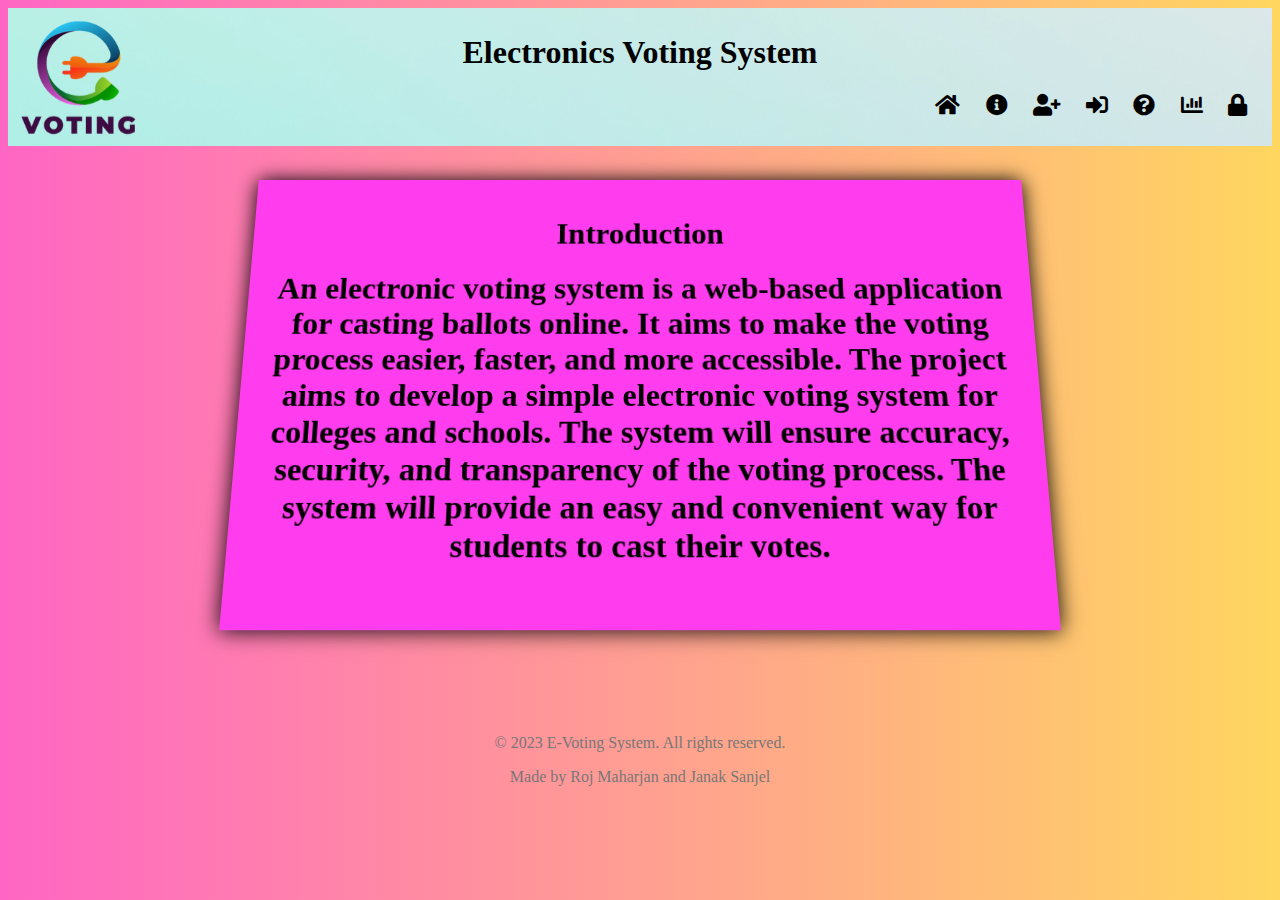
<file: index.html>
<!DOCTYPE html>
<html>
<head>
	<link rel="stylesheet" href="css/style.css">
	<title>Electronics Voting System</title>
	<link rel="stylesheet" href="https://cdnjs.cloudflare.com/ajax/libs/font-awesome/5.15.3/css/all.min.css">
	
	
	<link rel="shortcut icon" href="./Asset/logo.png" type="image/x-icon">
	<style>







		header {
			background-color: #5eff00;
			color: #000000;
			padding: 5px;
			text-align: center;
			padding: 5px;
			font-family: cursive;
			background-image: url("./Asset/home.png");
			box-shadow: 10 0 800px rgba(255, 0, 0, 0.2);
		}

		nav ul {
			list-style: none;
			margin: 0;
			padding: 0;
		}

		nav li {
			display: inline-block;
			margin-right: 20px;
		}

		nav a {
			color: #000000;
			text-decoration: none;
			transition: color 0.3s ease-in-out;
		}

		

		main {
			max-width: 800px;
			margin: 0 auto;
			padding: 20px;
		}

		section {
			margin-bottom: 40px;
		}

		section h2 {
			font-size: 24px;
			margin-bottom: 10px;
		}

		.footer {
			text-align: center;
			margin-top: 20px;
			color: #797777;
		}

		.AA {
			text-align: right;
		}
		.nav-text {
  display: none; 
}

nav a:hover .nav-text {
  display: inline; 
}


.container {
        background-color: #ff3def;
        padding: 20px;
        text-align: center;
        box-shadow: 0 0 20px rgb(0, 0, 0);
        transform: perspective(800px) rotateX(10deg);
    }

    .container p {
        font-weight: bold;
        margin: 0;
    }

.intro-heading {
	text-align: center;
	margin-top: 0;
}

.intro-text {
	margin-top: 20px;
	font-weight: bold;
}


body{
	background-color: rgb(0, 238, 255); 
	background-image: url("./Asset/indexbac.png");
}

.footer1 {
			text-align: left;
			margin-top: 20px;
			color: #000000;
		}

	</style>
</head>
<body>
	<header>
		<h1>Electronics Voting System</h1>
		
		<h3 class="AA">
		  <nav>
			<ul>
			  <h3>
				<li><a href="#home"><i class="fas fa-home"></i><span class="nav-text"> Home</span></a></li>
				<li><a href="#about"><i class="fas fa-info-circle"></i><span class="nav-text"> About Us</span></a></li>
				<li><a href="register.html"><i class="fas fa-user-plus"></i><span class="nav-text"> Registration</span></a></li>
				<li><a href="login.html"><i class="fas fa-sign-in-alt"></i><span class="nav-text"> Login</span></a></li>
				<li><a href="contact.html"><i class="fas fa-question-circle"></i><span class="nav-text"> Contact Us</span></a></li>
				<li><a href="./Php/results.php"><i class="fas fa-chart-bar"></i><span class="nav-text"> Results</span></a></li>
				<li><a href="admin.html"><i class="fas fa-lock"></i><span class="nav-text"> Admin Login</span></a></li>
			  </h3>
			</ul>
		  </nav>
		</h3>
	  </header>
	  
	

	  <main>
	
		

		<div class="container">
		<div class="box">
			<section id="about">
			  <h1>Introduction</h1>
			  <h1>An electronic voting system is a web-based application for casting ballots online.
				It aims to make the voting process easier, faster, and more accessible.
				The project aims to develop a simple electronic voting system for colleges and schools.
				The system will ensure accuracy, security, and transparency of the voting process.
				The system will provide an easy and convenient way for students to cast their votes.
			  </h1>
			</section>
		  </div>
		  

		  
		
	</main>

	
<br><br><br><br>
<!-- <footer class="footer1">
	<p> Made By Janak Sanjel</p>
	
</footer>  -->
 <footer class="footer">
		<p>&copy; 2023 E-Voting System. All rights reserved.</p>
	         <p> Made by Roj Maharjan and Janak Sanjel</p>
	</footer> 
</body>
</html>
</file>
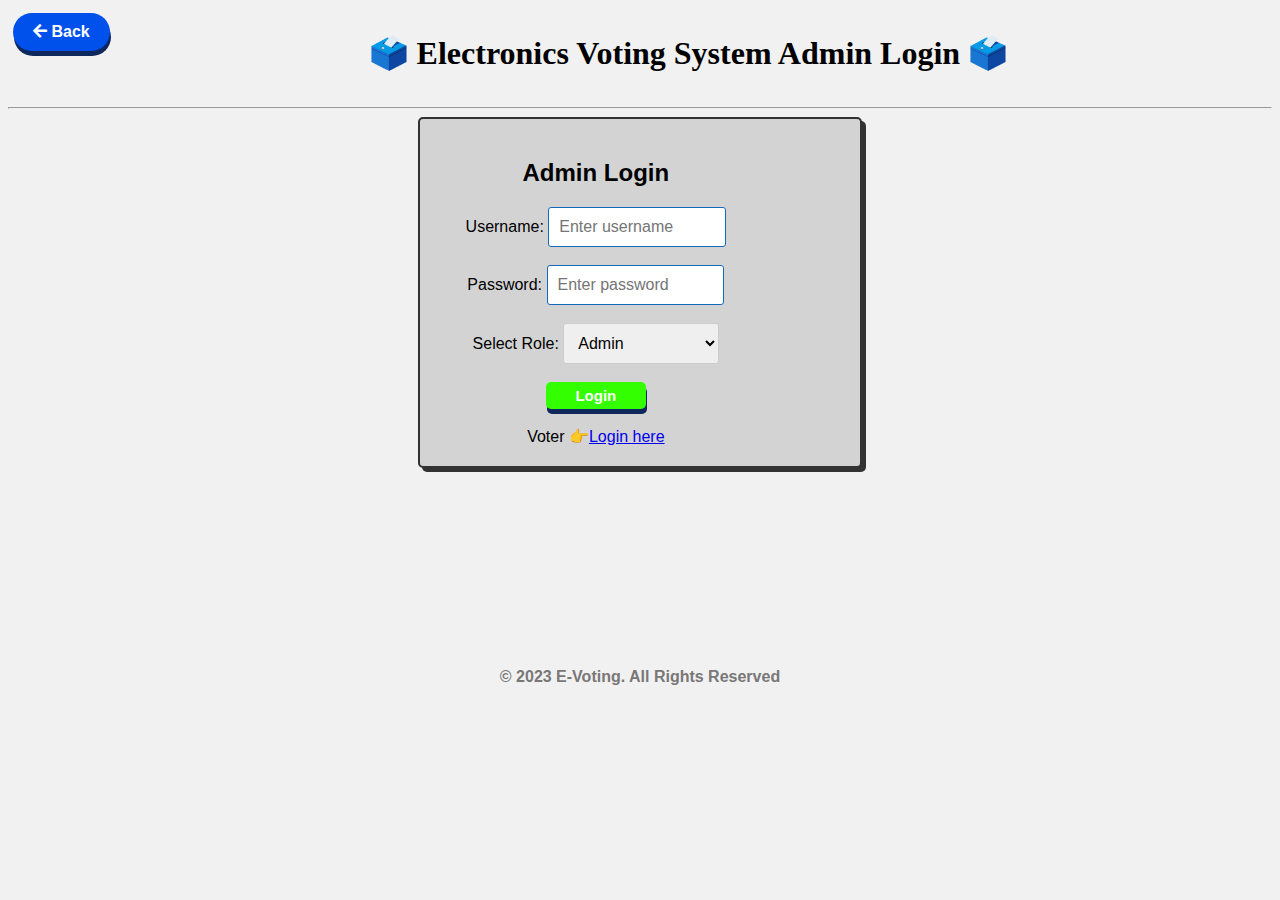
<file: admin.html>
<!DOCTYPE html>
<html lang="en">
<head>
    <meta charset="UTF-8">
    <meta http-equiv="X-UA-Compatible" content="IE=edge">
    <meta name="viewport" content="width=device-width, initial-scale=1.0">
    <title>Electronics Voting System Admin Login</title>
    <link rel="stylesheet" href="css/style.css">
    <link rel="stylesheet" href="https://cdnjs.cloudflare.com/ajax/libs/font-awesome/5.15.3/css/all.min.css">

    <link rel="shortcut icon" href="./Asset/logo.png" type="image/x-icon">
</head>
<style>
   
   .backbtn {
    background-color: #0050ec;
    color: white;
    font-size: 16px;
    font-weight: bold;
    padding: 10px 20px;
    border-radius: 2em;
    border-width: 0;
    box-shadow: 1px 5px 0 0 #0e285d;
    cursor: pointer;
    transition: 0.1s ease;
    float: left;

  }

  .backbtn:hover {
    transform: translateY(-4px);
    box-shadow: 1px 9px 0 0 #0e285d;
  }

  .backbtn:active {
    transform: translateY(4px);
    box-shadow: 0px 0px 0 0 #0e285d;
  }

    .loginbutton:hover {
        transform: scale(1.06);
    }

    button {
        background-color: #0050ec;
        color: white;
        font-size: 16px;
        font-weight: bold;
        padding: 15px 20px;
        border-radius: 2em;
        cursor: pointer;
        transition: 0.1s ease;
        border-width: 0;
        box-shadow: 1px 5px 0 0 #0e285d;
    }

    button:hover {
        transform: translateY(-4px);
        box-shadow: 1px 9px 0 0 #0e285d;
    }

    button:active {
        transform: translateY(4px);
        box-shadow: 0px 0px 0 0 #0e285d;
    }

    .bodysection {
        max-width: 400px;
        margin: 0 auto;
        padding: 20px;
        background-color: #32f1ff;
        border-radius: 5px;
        box-shadow: 0 0 10px rgba(0, 0, 0, 0.2);
        text-align: center;
        --input-focus: #2d8cf0;
        --font-color: #323232;
        --font-color-sub: #666;
        --bg-color: #fff;
        --main-color: #323232;
        padding: 20px;
        background: lightgrey;
        display: flex;
        flex-direction: column;
        align-items: flex-start;
        justify-content: center;
        gap: 20px;
        border-radius: 5px;
        border: 2px solid var(--main-color);
        box-shadow: 4px 4px var(--main-color);
    }

    body {
        font-family: Arial, sans-serif;
        background-color: #f1f1f1;
    }

    .footer {
        text-align: center;
        margin-top: 20px;
        color: #797777;
    }

    input[type="text"],
    input[type="password"],
    select {
        width: 50%;
        padding: 10px;
        border: 1px solid #136abb;
        border-radius: 3px;
        font-size: 16px;
    }

    .dropbox{
        padding: 10px;
        width: 50%;
        padding: 10px;
        border: 1px solid #ccc;
        border-radius: 3px;
        font-size: 16px;
    }
</style>

<body>
    <div  class="Headersection">
        <a href="index.html"><button class="backbtn" type="button" ><i class="fas fa-arrow-left"></i> Back</button></a>
        <h1>🗳️ Electronics Voting System Admin Login 🗳️</h1>
    </div>
    <hr>

    <div class="bodysection">
        <form action="./Admin/admin_login.php" method="post">
        <center><h2>Admin Login</h2></center>
            <label>Username:</label>
            <input type="text" name="username" placeholder="Enter username"  required><br><br>
            <label>Password:</label>
            <input type="password" name="password" placeholder="Enter password"   required><br><br>
            <label>Select Role:</label>
            <select class="dropbox" name="role">
                <option value="3">Admin</option>
                
            </select><br><br>
            <center>
                <button class="loginbutton" type="submit">Login</button><br><br>
            </center>
            Voter 👉<a href="login.html">Login here</a>
        </form>
    </div>

    <br><br><br><br><br><br><br><br><br><br>
    <div>
        <h4 class="footer">© 2023 E-Voting. All Rights Reserved</h4>
    </div>
</body>
</html>
</file>
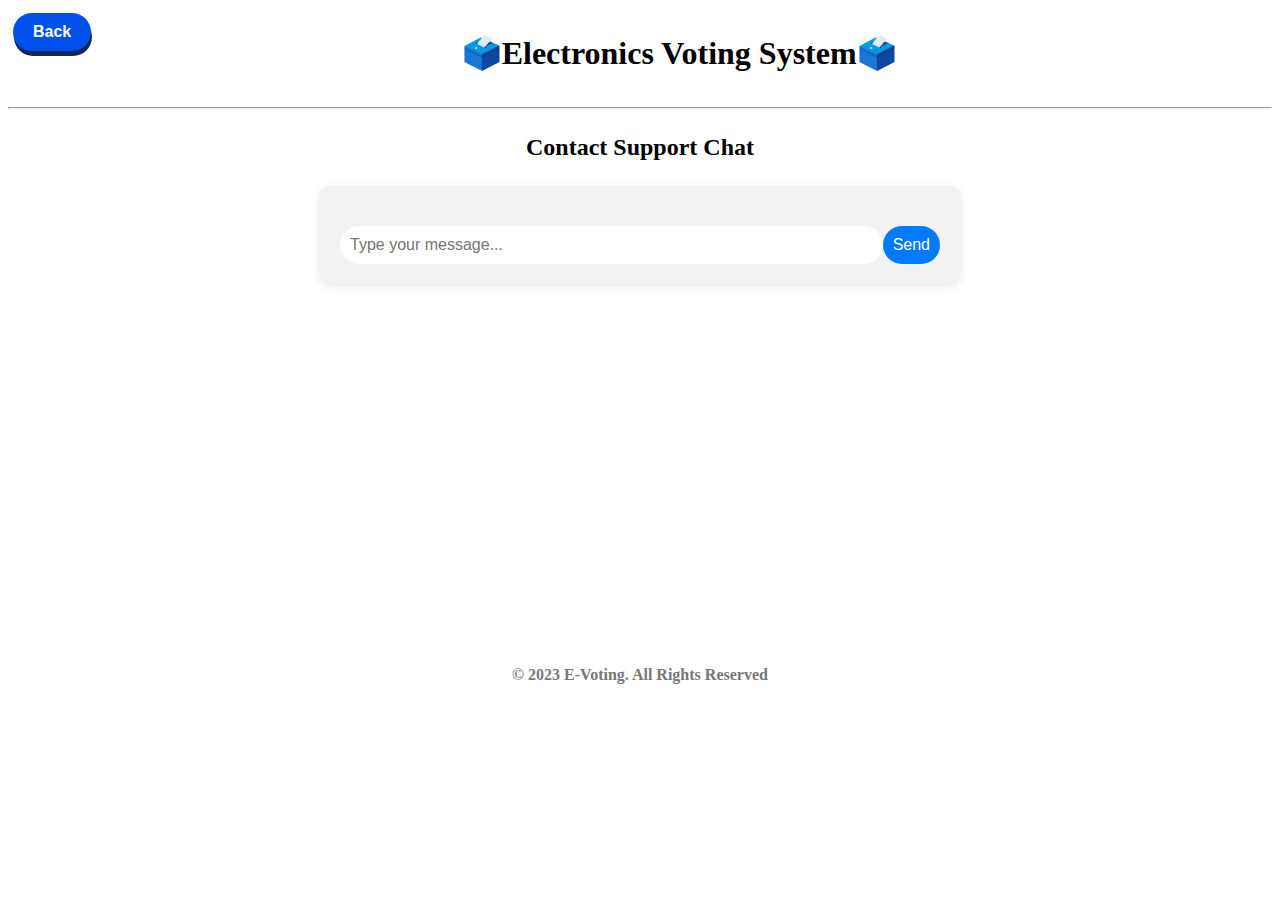
<file: contact.html>
<!DOCTYPE html>
<html lang="en">
<head>
    <meta charset="UTF-8">
    <meta name="viewport" content="width=device-width, initial-scale=1.0">
    <link rel="shortcut icon" href="./Asset/logo.png" type="image/x-icon">
    <title>Contact Support Chat</title>
    <style>
        /* Styles for the chat container */
        .chat-container {
            max-width: 600px;
            margin: 20px auto;
            background-color: #f2f2f2;
            border-radius: 10px;
            box-shadow: 0 2px 8px rgba(0, 0, 0, 0.1);
            padding: 20px;
            font-family: Arial, sans-serif;
        }

        /* Styles for the chat messages */
        .chat-message {
            padding: 10px;
            border-radius: 10px;
            margin: 10px;
            max-width: 70%;
        }

        .system-message {
            background-color: #e5e5ea;
            color: #333;
            float: left;
        }

        .user-message {
            background-color: #007bff;
            color: white;
            float: right;
        }

        /* Styles for the input and button */
        .input-container {
            display: flex;
            margin-top: 20px;
        }

        .chat-input {
            flex: 1;
            padding: 10px;
            border: none;
            border-radius: 25px;
            font-size: 16px;
        }

        .send-button {
            padding: 10px;
            background-color: #007bff;
            color: white;
            border: none;
            border-radius: 25px;
            cursor: pointer;
            font-size: 16px;
        }

        /* Clearfix for floats */
        .clearfix::after {
            content: "";
            clear: both;
            display: table;
        }

        /* Styles for the form */
        
        .hidden {
            display: none;
        }
        .backbtn {
    background-color: #0050ec;
    color: white;
    font-size: 16px;
    font-weight: bold;
    padding: 10px 20px;
    border-radius: 2em;
    border-width: 0;
    box-shadow: 1px 5px 0 0 #0e285d;
    cursor: pointer;
    transition: 0.1s ease;
    float: left;

  }

  .backbtn:hover {
    transform: translateY(-4px);
    box-shadow: 1px 9px 0 0 #0e285d;
  }

  .backbtn:active {
    transform: translateY(4px);
    box-shadow: 0px 0px 0 0 #0e285d;
  }
      
  .Headersection{
padding: 5px;
font-family: cursive;
text-align: center;
}

.footer {
            text-align: center;
            margin-top: 20px;
            color: #797777;
        }





    </style>
</head>
<body>
    <div class="Headersection" >
        <a href="index.html"><button class="backbtn" type="button"><i class="fas fa-arrow-left"></i> Back</button></a>
  
         <h1>🗳️Electronics Voting System🗳️</h1>
         
          
          
  
      </div><hr>
      <h2 class="Headersection">Contact Support Chat</h2>
    <div class="chat-container">
        <div id="chat-log"></div>
        <div class="clearfix"></div>
        <div id="form-container" class="hidden">
            <h3>Provide Additional Information</h3>
            <form id="user-form" onsubmit="submitForm(); return false;">
                <label for="name">Full Name:</label><br>
                <input type="text"  id="name" name="fname" required><br>
                <label for="email" >Email:</label><br>
                <input type="email" id="email" name="email" required><br>
                <label for="message">Message:</label><br>
                <textarea id="message" rows="4" name="mesg" required></textarea>
                <button type="submit" class="send-button">Submit</button>
            </form>
        </div>
        <div class="input-container">
            <input type="text" id="chat-input" class="chat-input" placeholder="Type your message...">
            <button id="send-button" class="send-button" onclick="sendMessage()">Send</button>
        </div>
    </div>

    <script>
        // Counter for user messages
        let userMessageCount = 0;

        function sendMessage() {
            // Get user input
            const userInput = document.getElementById('chat-input').value.trim();
            
            if (userInput === "") {
                return;
            }

            // Create a new chat bubble for the user's message
            const userBubble = document.createElement('div');
            userBubble.className = 'chat-message user-message';
            userBubble.textContent = 'You: ' + userInput;

            // Add the user's message to the chat log
            const chatLog = document.getElementById('chat-log');
            chatLog.appendChild(userBubble);

            // Increment the user message count
            userMessageCount++;

            // Call a function to get the AI's response
            const aiResponse = getAiResponse(userInput);

            // Create a new chat bubble for AI response
            const aiBubble = document.createElement('div');
            aiBubble.className = 'chat-message system-message';
            aiBubble.textContent = 'Team: ' + aiResponse;

            // Add the AI's response to the chat log
            chatLog.appendChild(aiBubble);

            // If the user has sent two messages, show the form
            if (userMessageCount >= 2) {
                document.getElementById('form-container').classList.remove('hidden');
            }

            // Clear the user input field
            document.getElementById('chat-input').value = '';
        }

        function getAiResponse(userInput) {
            // Here you can implement the AI logic to generate a response based on the user's input
            // For this basic example, we'll return a predefined response
            return "Thank you for your message. Our support team will get back to you soon.";
        }

        function submitForm() {
            // Get the user's form input
            const name = document.getElementById('name').value.trim();
            const email = document.getElementById('email').value.trim();
            const message = document.getElementById('message').value.trim();

            // You can now handle the form data as needed, e.g., submit it to a server
            // For this basic example, we'll just display a thank you message
            const formContainer = document.getElementById('form-container');
            formContainer.innerHTML = "<p>Thank you for submitting the form. Our support team will review your message.</p>";
        }
    </script>
<br><br><br><br><br><br><br><br><br><br><br><br><br><br><br><br><br><br><br>
<div>
    <h4 class="footer">© 2023 E-Voting. All Rights Reserved</h4>
</div>
</body>
</html>
</file>
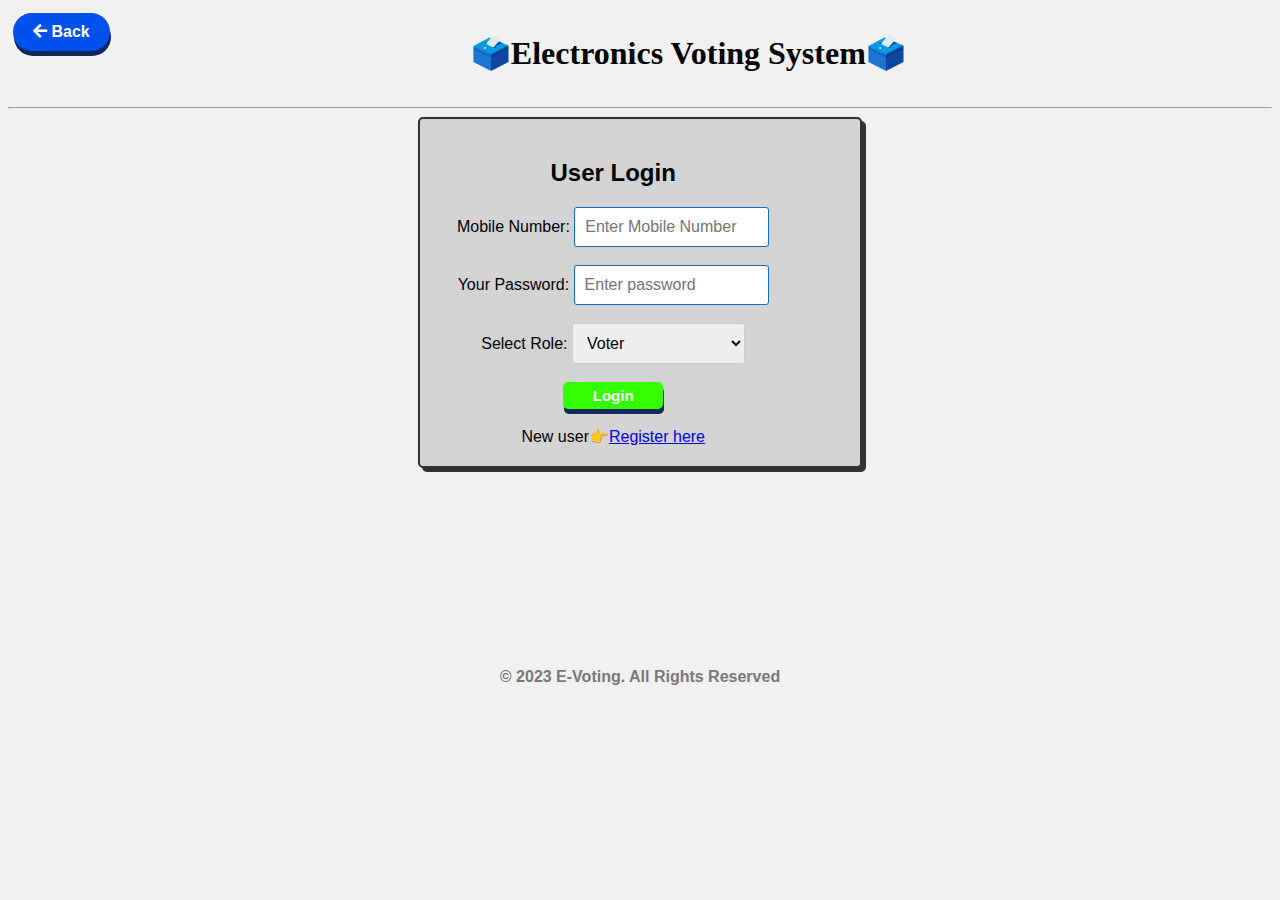
<file: login.html>
<!DOCTYPE html>
<html lang="en">
<head>
    <meta charset="UTF-8">
    <meta http-equiv="X-UA-Compatible" content="IE=edge">
    <meta name="viewport" content="width=device-width, initial-scale=1.0">
    <title>Electronics Voting System Login</title>
    <link rel="stylesheet" href="css/style.css">
    <link rel="stylesheet" href="https://cdnjs.cloudflare.com/ajax/libs/font-awesome/5.15.3/css/all.min.css">
    <link rel="shortcut icon" href="./Asset/logo.png" type="image/x-icon">
    
</head >
<style>
 
  button {
  background-color: #0050ec;
  color: white;
  font-size: 16px;
  font-weight: bold;
  padding: 15px 20px;
  border-radius: 2em;
  cursor: pointer;
  transition: 0.1s ease;
  border-width: 0;
  box-shadow: 1px 5px 0 0 #0e285d;
  
}

button:hover {
  transform: translateY(-4px);
  box-shadow: 1px 9px 0 0 #0e285d;
}

button:active {
  transform: translateY(4px);
  box-shadow: 0px 0px 0 0 #0e285d;
}
.bodysection{
 max-width: 400px;
 margin: 0 auto;
padding: 20px;
 background-color: #32f1ff;
 border-radius: 5px;
 box-shadow: 0 0 10px rgba(0, 0, 0, 0.2);
text-align: center;
--input-focus: #2d8cf0;
  --font-color: #323232;
  --font-color-sub: #666;
  --bg-color: #fff;
  --main-color: #323232;
  padding: 20px;
  background: lightgrey;
  display: flex;
  flex-direction: column;
  align-items: flex-start;
  justify-content: center;
  gap: 20px;
  border-radius: 5px;
  border: 2px solid var(--main-color);
  box-shadow: 4px 4px var(--main-color);


}





body {
            font-family: Arial, sans-serif;
            background-color: #f1f1f1;
        }
        .footer {
            text-align: center;
            margin-top: 20px;
            color: #797777;
        }

        input[type="number"],
        input[type="password"],
        select {
            width: 50%;
            padding: 10px;
            border: 1px solid #136abb;
            border-radius: 3px;
            font-size: 16px;
        }
        .dropbox{
    padding: 10px;
    width: 50%;
            padding: 10px;
            border: 1px solid #ccc;
            border-radius: 3px;
            font-size: 16px;
        }
    
        .backbtn {
    background-color: #0050ec;
    color: white;
    font-size: 16px;
    font-weight: bold;
    padding: 10px 20px;
    border-radius: 2em;
    border-width: 0;
    box-shadow: 1px 5px 0 0 #0e285d;
    cursor: pointer;
    transition: 0.1s ease;
    float: left;

  }

  .backbtn:hover {
    transform: translateY(-4px);
    box-shadow: 1px 9px 0 0 #0e285d;
  }

  .backbtn:active {
    transform: translateY(4px);
    box-shadow: 0px 0px 0 0 #0e285d;
  }

  .popup-box {
    position: absolute;
    display: none;
    padding: 30px;
    background-color: #c2bfbf;
    border: 1px solid #000000;
    box-shadow: 0 2px 4px rgba(0, 0, 0, 0.2);
    text-align: center;
    font-size: 18px;
    top: 50px; /* Adjust this value as needed to position the popup below the header */
    left: 30%; /* Center the popup horizontally */
    transform: translateX(0%); /* Center the popup horizontally */
    width: 150px;
    height: 60px;
    display: flex;
    align-items: center;
    justify-content: center;
}


.popup-loading-icon {
    display: inline-block;
    width: 40px;
    height: 40px;
    border: 4px solid #000000;
    border-top: 4px solid #00ff0d;
    border-radius: 50%;
    animation: spin 2s linear infinite;
}

@keyframes spin {
    0% { transform: rotate(0deg); }
    100% { transform: rotate(360deg); }
}



 

</style>

<body>
  <div class="Headersection">
      <a href="index.html"><button class="backbtn" type="button"><i class="fas fa-arrow-left"></i> Back</button></a>
    <h1>🗳️Electronics Voting System🗳️</h1>
  </div>
  <hr>

  <div class="bodysection">
      <form action="/Php/login.php" method="post">
          <h2>User Login</h2>
          <label>Mobile Number:</label>
          <input type="number" name="Mobile" placeholder="Enter Mobile Number"  required><br><br>
          <label>Your Password:</label>
          <input type="password" name="password" placeholder="Enter password"   required><br><br>
          <label>Select Role:</label>
          <select class="dropbox" name="role">
              <option value="1">Voter</option>
              <option value="2">Candidate</option>
          </select><br><br>
          <center> <button id="loginButton" class="loginbutton" type="submit">Login</button><br><br></center>
          New user👉<a href="register.html">Register here</a>
      </form>
  </div>
  <br><br><br><br><br><br><br><br><br><br>
  <div>
      <h4 class="footer">© 2023 E-Voting. All Rights Reserved</h4>
  </div>


  <script>
    document.addEventListener("DOMContentLoaded", function() {
        document.getElementById("loginButton").addEventListener("click", function(event) {
            event.preventDefault();

            // AJAX login submission
            var formData = new FormData(document.querySelector('form'));
            showPopup("Loading..."); // Show loading icon while waiting for the server response
            fetch('./Php/login.php', {
                method: 'POST',
                body: formData
            })
            .then(response => response.text())
            .then(data => {
                if (data.trim() === 'success') {
                    showPopup("Login Successful");
                    setTimeout(function() {
                        window.location = "./Php/dashboard.php";
                    }, 4000);
                } else if (data.trim() === 'error') {
                    showPopup("User not Found", true); // Show error icon
                    setTimeout(function() {
                      window.location = "login.html";
                    }, 400);
                } else {
                    showPopup("An error occurred");
                }
            })
            .catch(error => {
                console.error("Error:", error);
                showPopup("An error occurred");
            });
        });

        function showPopup(message, isError = false) {
            var popup = document.createElement("div");
            popup.className = "popup-box";
            
            // Check if it's an error message to show the appropriate icon
            var icon = isError ? '<i class="fas fa-exclamation-circle"></i>' : '<div class="popup-loading-icon"></div>';
            
            popup.innerHTML = icon + '<div class="popup-message">' + message + '</div>';
            document.body.appendChild(popup);

            var centerPopup = function() {
                var windowWidth = window.innerWidth || document.documentElement.clientWidth;
                var windowHeight = window.innerHeight || document.documentElement.clientHeight;
                var popupWidth = popup.offsetWidth;
                var popupHeight = popup.offsetHeight;

                popup.style.left = (windowWidth - popupWidth) / 2 + "px";
                popup.style.top = (windowHeight - popupHeight) / 2 + "px";
            };

            centerPopup();
            window.addEventListener("resize", centerPopup);

            popup.style.display = "block";
        }

        function closePopup() {
            var popup = document.querySelector(".popup-box");
            if (popup) {
                popup.remove();
            }
        }
    });
</script>


  
</body>

</html>
</file>
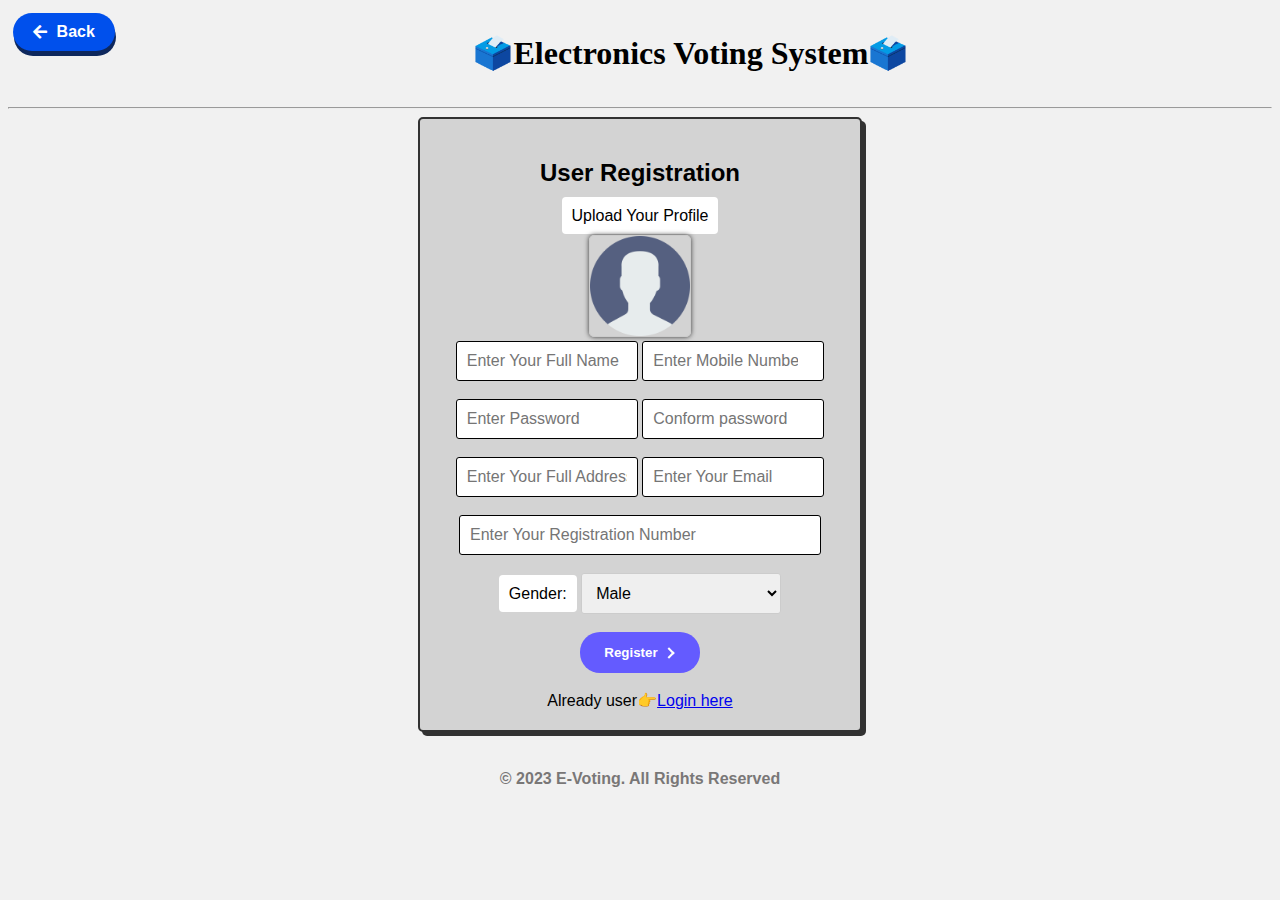
<file: register.html>
<!DOCTYPE html>
<html lang="en">
<head>
    <meta charset="UTF-8">
    <meta http-equiv="X-UA-Compatible" content="IE=edge">
    <meta name="viewport" content="width=device-width, initial-scale=1.0">
    <title>Electronics Voting System Registration</title>
    <link rel="stylesheet" href="css/style.css">
    <link rel="stylesheet" href="https://cdnjs.cloudflare.com/ajax/libs/font-awesome/5.15.3/css/all.min.css">
    <link rel="shortcut icon" href="./Asset/logo.png" type="image/x-icon">
</head>


<body>
    <div class="Headersection" >
      <a href="index.html"><button class="backbtn" type="button"><i class="fas fa-arrow-left"></i> Back</button></a>

       <h1>🗳️Electronics Voting System🗳️</h1>
        
        

    </div><hr>
    <div class="container">
    <form action="./Php/register.php" method="post" enctype="multipart/form-data">
    <h2>User Registration</h2>

    <div class=".image-upload">
      <label for="photo">Upload Your Profile</label><br>
     
      <input  type="file" name="photo" id="photo"  />
      <img id="preview" src="./Asset/img.png" alt="Preview" width="100" height="100">
      <script>
      const input = document.getElementById("photo");
      const preview = document.getElementById("preview");
  
      input.addEventListener("change", function() {
        const file = this.files[0];
        if (file) {
          const reader = new FileReader();
          reader.addEventListener("load", function() {
            preview.setAttribute("src", this.result);
          });
          reader.readAsDataURL(file);
        }
      });
          
    </script>
    </div>



<input type="text" name="Name" placeholder="Enter Your Full Name"  required>
<input type="number" name="Mobile" placeholder="Enter Mobile Number"  required><br><br>
<input type="password" name="Password" placeholder="Enter Password"  required>
<input type="password" name="cpassword" placeholder="Conform password"  required><br><br>
<input class="atext" type="1text" name="atext" placeholder="Enter Your Full Address" required>
<input class="email" type="email" name="email" placeholder="Enter Your Email" required><br><br>
<input class="regnumber" type="regnumber" name="Registration" placeholder="Enter Your Registration Number" required><br>

<center>

    <style>


.backbtn {
    background-color: #0050ec;
    color: white;
    font-size: 16px;
    font-weight: bold;
    padding: 10px 20px;
    border-radius: 2em;
    border-width: 0;
    box-shadow: 1px 5px 0 0 #0e285d;
    cursor: pointer;
    transition: 0.1s ease;
    float: left;

  }

  .backbtn:hover {
    transform: translateY(-4px);
    box-shadow: 1px 9px 0 0 #0e285d;
  }

  .backbtn:active {
    transform: translateY(4px);
    box-shadow: 0px 0px 0 0 #0e285d;
  }

.footer {
            text-align: center;
            margin-top: 20px;
            color: #797777;
        }


        .container{
           max-width: 400px;
            margin: 0 auto;
            padding: 20px;
            background-color: #32f1ff;
            border-radius: 5px;
            box-shadow: 0 0 10px rgba(0, 0, 0, 0.2);
            text-align: center;
            --input-focus: #2d8cf0;
  --font-color: #323232;
  --font-color-sub: #666;
  --bg-color: #fff;
  --main-color: #323232;
  padding: 20px;
  background: lightgrey;
  display: flex;
  flex-direction: column;
  align-items: flex-start;
  justify-content: center;
  gap: 20px;
  border-radius: 5px;
  border: 2px solid var(--main-color);
  box-shadow: 4px 4px var(--main-color);
}

.input {
  width: 250px;
  height: 40px;
  border-radius: 5px;
  border: 2px solid var(--main-color);
  background-color: var(--bg-color);
  box-shadow: 4px 4px var(--main-color);
  font-size: 15px;
  font-weight: 600;
  color: var(--font-color);
  padding: 5px 10px;
  outline: none;
}

.input::placeholder {
  color: var(--font-color-sub);
  opacity: 0.8;
}

.input:focus {
  border: 2px solid var(--input-focus);
}

body {
            font-family: Arial, sans-serif;
            background-color: #f1f1f1;
        }  
        
        .dropbox{
    padding: 10px;
    width: 50%;
            
            border: 1px solid #ccc;
            border-radius: 3px;
            font-size: 16px;
        } 
 
        


.atext{
    padding: 10px;
    width: 90%;
        
            border: 1px solid #ccc;
            border-radius: 3px;
            font-size: 16px;
        }     

       input[type="number"],
        input[type="password"],
        input[type="text"],
        input[type="regnumber"],

        
        select {
            width: 40%;
            padding: 10px;
            border: 1px solid #000000;
            border-radius: 3px;
            font-size: 16px;
        }
        input[type="1text"],
        select {
            width: 40%;
            padding: 10px;
            border: 1px solid #000000;
            border-radius: 3px;
            font-size: 16px;
        }
        input[type="email"],
        select {
            width: 40%;
            padding: 10px;
            border: 1px solid #000000;
            border-radius: 3px;
            font-size: 16px;
            
        }

        input[type="regnumber"],
        select {
            width: 85%;
            padding: 10px;
            border: 1px solid #000000;
            border-radius: 3px;
            font-size: 16px;
            
        }



    .image-upload {
	display: flex;
	flex-direction: column;
	align-items: center;
	margin: 50px auto;
	width: 80px;
    
}

label {
	background-color: #ffffff;
	color: #000000;
	padding: 10px;
	border-radius: 4px;
	cursor: pointer;
}

input[type="file"] {
	display: none;
}

img {
	margin-top: 10px;
	max-width: 100%;
	border: 1px solid #ccc;
	border-radius: 5px;
	box-shadow: 0px 0px 5px 0px rgba(0,0,0,0.75);
}

button {
  --primary-color: #645bff;
  --secondary-color: #fff;
  --hover-color: #111;
  --arrow-width: 10px;
  --arrow-stroke: 2px;
  box-sizing: border-box;
  border: 0;
  border-radius: 20px;
  color: var(--secondary-color);
  padding: 1em 1.8em;
  background: var(--primary-color);
  display: flex;
  transition: 0.2s background;
  align-items: center;
  gap: 0.6em;
  font-weight: bold;
  text-align: center;
}

button .arrow-wrapper {
  display: flex;
  justify-content: center;
  align-items: center;
}

button .arrow {
  margin-top: 1px;
  width: var(--arrow-width);
  background: var(--primary-color);
  height: var(--arrow-stroke);
  position: relative;
  transition: 0.2s;
}

button .arrow::before {
  content: "";
  box-sizing: border-box;
  position: absolute;
  border: solid var(--secondary-color);
  border-width: 0 var(--arrow-stroke) var(--arrow-stroke) 0;
  display: inline-block;
  top: -3px;
  right: 3px;
  transition: 0.2s;
  padding: 3px;
  transform: rotate(-45deg);
}

button:hover {
  background-color: var(--hover-color);
}

button:hover .arrow {
  background: var(--secondary-color);
}

button:hover .arrow:before {
  right: 0;
}



.footer {
            text-align: center;
            margin-top: 20px;
            color: #797777;
        }


        .container{
           max-width: 400px;
            margin: 0 auto;
            padding: 20px;
            background-color: #32f1ff;
            border-radius: 5px;
            box-shadow: 0 0 10px rgba(0, 0, 0, 0.2);
            text-align: center;
            --input-focus: #2d8cf0;
  --font-color: #323232;
  --font-color-sub: #666;
  --bg-color: #fff;
  --main-color: #323232;
  padding: 20px;
  background: lightgrey;
  display: flex;
  flex-direction: column;
  align-items: flex-start;
  justify-content: center;
  gap: 20px;
  border-radius: 5px;
  border: 2px solid var(--main-color);
  box-shadow: 4px 4px var(--main-color);
}

.input {
  width: 250px;
  height: 40px;
  border-radius: 5px;
  border: 2px solid var(--main-color);
  background-color: var(--bg-color);
  box-shadow: 4px 4px var(--main-color);
  font-size: 15px;
  font-weight: 600;
  color: var(--font-color);
  padding: 5px 10px;
  outline: none;
}

.input::placeholder {
  color: var(--font-color-sub);
  opacity: 0.8;
}

.input:focus {
  border: 2px solid var(--input-focus);
}

body {
            font-family: Arial, sans-serif;
            background-color: #f1f1f1;
        }  
        
        .dropbox{
    padding: 10px;
    width: 50%;
            
            border: 1px solid #ccc;
            border-radius: 3px;
            font-size: 16px;
        }     


    </style>
    


<br>
<div >
    <label>Gender:</label>
<select class="dropbox"  >
    <option value="Male">Male</option>
    <option value="Female">Female</option>
    
</select>
</div>
</center>
<br>
<center><button name="role"  value="1"  >Register <div class="arrow-wrapper">
    <div class="arrow"></div>

</div></button><br></center>
Already user👉<a href="login.html">Login here</a>
    </form>

</div>
    <br>


    <div>
        <h4 class="footer">© 2023 E-Voting. All Rights Reserved</h4>
    </div>
    

</body>
</html>
</file>
<file: css/style.css>
body{
   text-align: center;
  /* background-image: url("img5.png"); */
   /* background-color: rgb(0, 238, 255);  */
 
}
.Headersection{
padding: 5px;
font-family: cursive;
}
.input{
    padding: 10px;
    border-radius: 5px;
   
}
.dropbox{
    padding: 10px;
    border-radius: 5px;
    width: 10%;
}
.loginbutton{
    padding: 5px;
    border-radius: 5px;
    background-color: rgb(51, 255, 0);
    width: 100px;
    font-size: 15px;
    
}

.text{
    width: 25%;
}



.Registerbtn{
    padding: 5px;
    border-radius: 5px;
    background-color: rgb(9, 255, 0);
    width: 100px;
    font-size: 15px;
}
</file>
